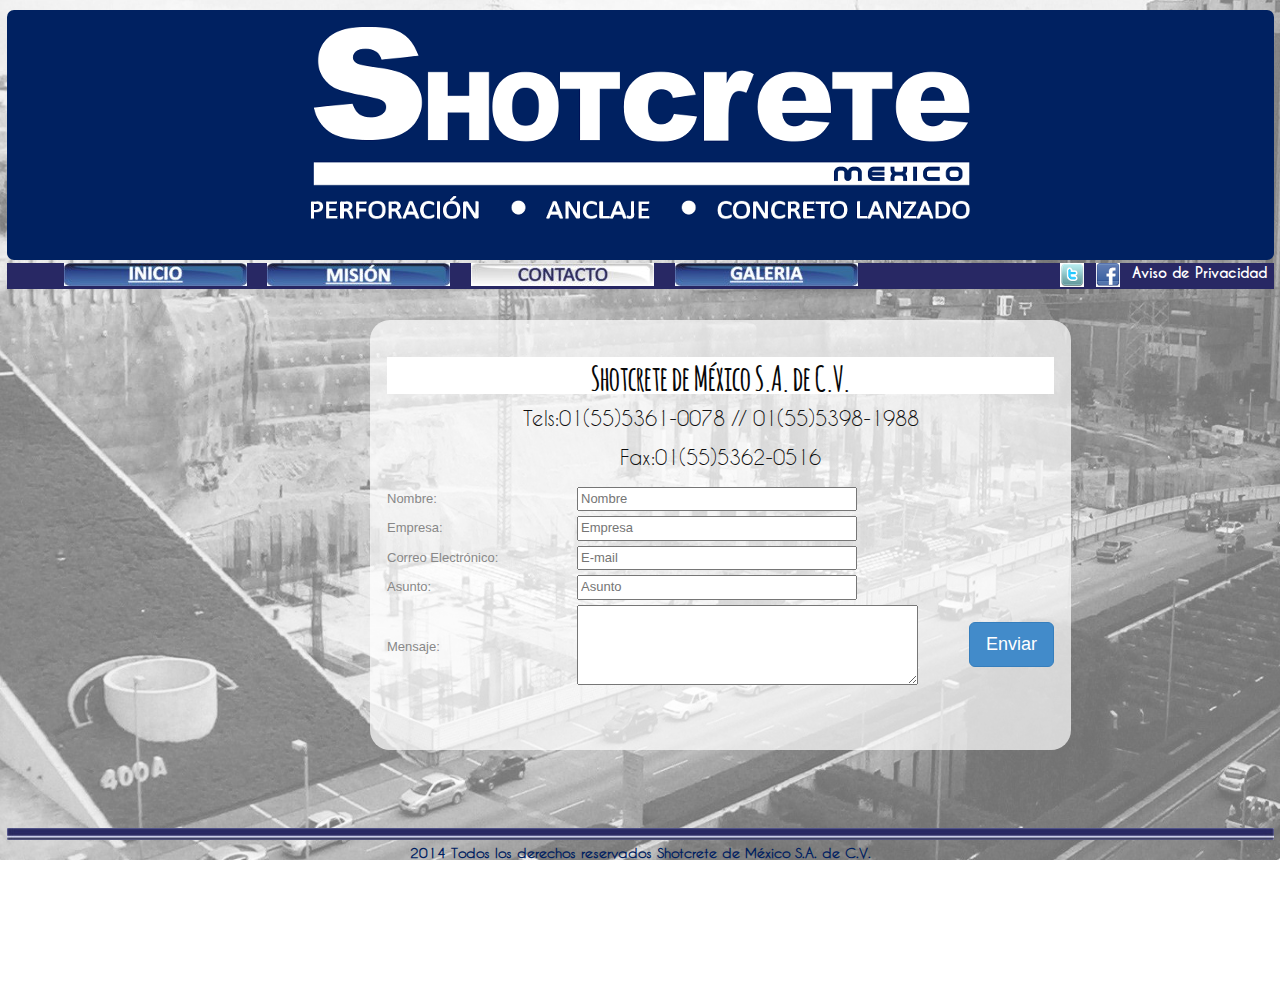
<file: wendy/contacto.html>
<!DOCTYPE html>
<!--
To change this license header, choose License Headers in Project Properties.
To change this template file, choose Tools | Templates
and open the template in the editor.
-->
<html>
    <head>
        <title>Shotcrete México</title>
        <meta charset="UTF-8">
                <meta name="viewport" content="width=device-width, initial-scale=1.0, maximum-scale=1.0, minimum-scale=1.0, user-scalable=no" />
        <link rel="stylesheet" href="bootstrap/css/bootstrap.css">
    
       <link rel="stylesheet" href="imagenes-wendy/estilos-wendy.css">
    </head>
    <body>
           <!-- NAVBAR
================================================== -->
     <div id="logo">
                   <center>  <img  src="imagenes-wendy/encabezado2.png" ></center>
               </div>
    <div class="navegacion">
               <ul>
                   <li><a href="index.html"><img src="imagenes-wendy/inicioA.jpg" onmouseover="this.src='imagenes-wendy/inicioB.jpg'" onmouseout="this.src=' imagenes-wendy/inicioA.jpg '"  /></a></li>  
                   <li><a href="mision.html"><img src="imagenes-wendy/misionA.jpg" onmouseover="this.src='imagenes-wendy/misionB.jpg'" onmouseout="this.src=' imagenes-wendy/misionA.jpg '"  /></a></li>
                   <li><a href="contacto.html"><img src="imagenes-wendy/contactoB.jpg" onmouseover="this.src='imagenes-wendy/contactoA.jpg'" onmouseout="this.src=' imagenes-wendy/contactoB.jpg '"  /></a></li>
                   <li><a href="galeria.html"><img src="imagenes-wendy/galeriaA.jpg" onmouseover="this.src='imagenes-wendy/galeriaB.jpg'" onmouseout="this.src=' imagenes-wendy/galeriaA.jpg '"  /></a></li>
                  <li><a href=""><span class="redes">Aviso de Privacidad</span></a></li>
                   <li><a href="" ><img class="redes" src="imagenes-wendy/facebook.png"></a></li>
                  <li><a href=" " ><img class="redes" src="imagenes-wendy/twitter.png"></a></li>
               </ul>
           </div>
 <!--  termina navegacion   -->
 
 <!-- Inicia pleca  -->

 <!-- Carrusel -->
<!-- Carrusel
    ================================================== -->
    <div id="myCarousel" class="carousel slide" data-ride="carousel">
      <!-- Indicators -->
      
      <div class="carousel-inner">
        <div class="item active">
            <img src="imagenes-wendy/inicial.JPG" class="img-responsive" alt="First slide">
          <div class="container">
              <div class="carousel-caption">
              <div class="row">
                  <div class="col-md-6">
                      
                      
                  </div>
                  <div class="col-md-6">
                       
                  </div>
              </div> 
              </div>
            
          </div>
        </div>
        
        
      </div>
    
    </div>
<!-- /.carrusel -->
<!-- -->

<!--Pleca - -->
<div id="servicio-formulario">
 <!-- formulario -->
 <h2>Shotcrete de México S.A. de C.V.</h2>
 <p>Tels:01(55)5361-0078 // 01(55)5398-1988</p>
 <p>Fax:01(55)5362-0516</p>
 <a id="enviar" class="btn btn-lg btn-primary"> Enviar</a>
 <table>
     
       <tr>
         <td>Nombre:</td><td> <input class="campo" type="text" id="nombre" placeholder="Nombre" ></td>
       </tr>
       <tr>
         <td>Empresa:</td><td> <input class="campo" type="text" id="empresa" placeholder="Empresa" ></td>
       </tr>
       <tr>
         <td>Correo Electrónico:</td><td> <input class="campo" type="text" id="email" placeholder="E-mail" ></td>
       </tr>
       <tr>
         <td>Asunto:</td><td> <input class="campo" type="text" id="asunto" placeholder="Asunto" ></td>
       </tr>
       <tr>
         <td>Mensaje:</td>
         <td>
         <textarea id="mensaje" rows="4" cols="40">
         </textarea></td>
       </tr>
      
              </table>     
    
                      </div>


<!-- PIE   -->
<div id="pie">
    <center>   <img src="imagenes-wendy/linea-pie.jpg">
        <p>2014 Todos los derechos reservados Shotcrete de México S.A. de C.V.</p>
    </center>
               
        <script src="https://code.jquery.com/jquery-1.10.2.min.js"></script>
    <script src="bootstrap/js/bootstrap.min.js"></script>
    <script src="bootstrap/js/docs.min.js"></script>
    <script src="js/jquery-scrollTo/jquery.scrollTo.min.js"></script>
   
    <script>
        
        
    $(document).ready(function(){
     
        
        $("#enviar").click(function(){
        //Procesando formulario de contacto
        $.ajax({
            type:'post',
            url:'contacto.php',
            data:{
               nombre:$("#nombre").val(),
               email:$("#email").val(),
               asunto:$("#asunto").val(),
               empresa:$("#empresa").val(),
               mensaje:$("#mensaje").val()
               
            },
            success:function(respuesta){
              //  alert(respuesta);
              $("#resultado").html(respuesta);
              $("#myModal").modal("show");
            }
            
        });
        
    });
        
    
       
     
    });
    </script>
    
    <!-- Modal -->
<div class="modal fade" id="myModal" tabindex="-1" role="dialog" aria-labelledby="myModalLabel" aria-hidden="true">
  <div class="modal-dialog">
    <div class="modal-content">
      <div class="modal-header">
        <button type="button" class="close" data-dismiss="modal" aria-hidden="true">&times;</button>
        <h4 class="modal-title" id="myModalLabel">Correo</h4>
      </div>
      <div class="modal-body">
          <div id="resultado"></div>
      </div>
      <div class="modal-footer">
       <button type="button" class="btn btn-primary" data-dismiss="modal">Cerrar</button>
     <!--   <button type="button" class="btn btn-primary">Ce</button>-->
      </div>
    </div>
  </div>
</div>
    </body>
</html>
</file>
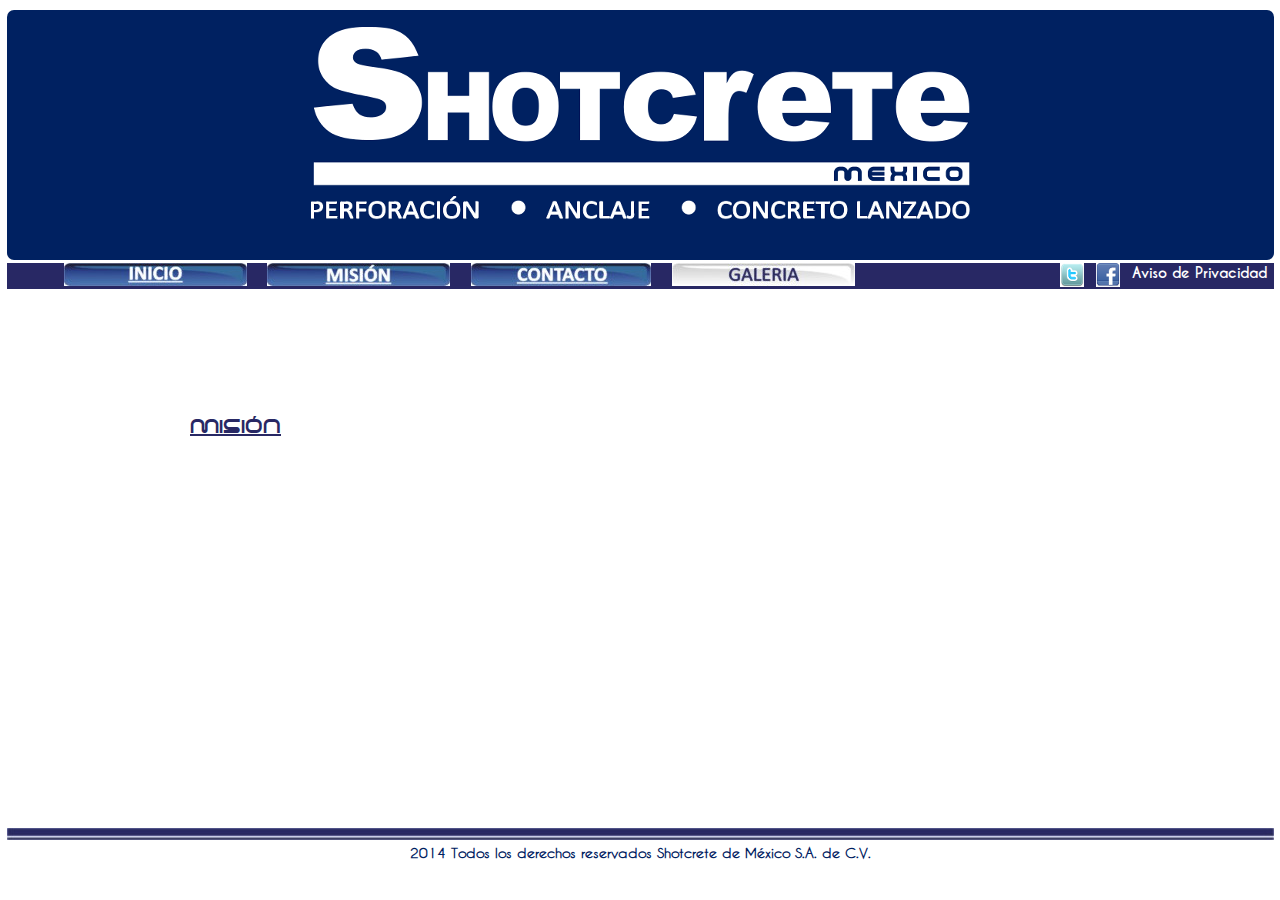
<file: wendy/galeria.html>
<!DOCTYPE html>
<!--
To change this license header, choose License Headers in Project Properties.
To change this template file, choose Tools | Templates
and open the template in the editor.
-->
<html>
    <head>
        <title>Shotcrete México</title>
        <meta charset="UTF-8">
                <meta name="viewport" content="width=device-width, initial-scale=1.0, maximum-scale=1.0, minimum-scale=1.0, user-scalable=no" />
        <link rel="stylesheet" href="bootstrap/css/bootstrap.css">
    
       <link rel="stylesheet" href="imagenes-wendy/estilos-wendy.css">
    </head>
    <body>
           <!-- NAVBAR
================================================== -->
     <div id="logo">
                   <center>  <img  src="imagenes-wendy/encabezado2.png" ></center>
               </div>
    <div class="navegacion">
               <ul>
                   <li><a href="index.html"><img src="imagenes-wendy/inicioA.jpg" onmouseover="this.src='imagenes-wendy/inicioB.jpg'" onmouseout="this.src=' imagenes-wendy/inicioA.jpg '"  /></a></li>  
                   <li><a href="mision.html"><img src="imagenes-wendy/misionA.jpg" onmouseover="this.src='imagenes-wendy/misionB.jpg'" onmouseout="this.src=' imagenes-wendy/misionA.jpg '"  /></a></li>
                   <li><a href="contacto.html"><img src="imagenes-wendy/contactoA.jpg" onmouseover="this.src='imagenes-wendy/contactoB.jpg'" onmouseout="this.src=' imagenes-wendy/contactoA.jpg '"  /></a></li>
                   <li><a href="galeria.html"><img src="imagenes-wendy/galeriaB.jpg" onmouseover="this.src='imagenes-wendy/galeriaA.jpg'" onmouseout="this.src=' imagenes-wendy/galeriaB.jpg '"  /></a></li>
                  <li><a href=""><span class="redes">Aviso de Privacidad</span></a></li>
                   <li><a href="" ><img class="redes" src="imagenes-wendy/facebook.png"></a></li>
                  <li><a href=" " ><img class="redes" src="imagenes-wendy/twitter.png"></a></li>
               </ul>
           </div>
 <!--  termina navegacion   -->
 
 <!-- Inicia pleca  -->

 <!-- Carrusel -->
<!-- Carrusel
    ================================================== -->
    
<!-- /.carrusel -->
<!-- -->
<div id="anclaje-perforacion">
   <h3> <a class="life" href="">misión</a></h3>
</div>
<!--Pleca - -->
<!-- PIE   -->
<div id="pie">
    <center>   <img src="imagenes-wendy/linea-pie.jpg">
        <p>2014 Todos los derechos reservados Shotcrete de México S.A. de C.V.</p>
    </center>
</div>           
        <script src="https://code.jquery.com/jquery-1.10.2.min.js"></script>
    <script src="bootstrap/js/bootstrap.min.js"></script>
    <script src="bootstrap/js/docs.min.js"></script>
    <script src="js/jquery-scrollTo/jquery.scrollTo.min.js"></script>
      <script src="js/jquery.caroufredsel-6.1.0/jquery.carouFredSel.packed.js"></script>
   
    <script>
    $(document).ready(function(){
       // alert('it does work!!!');
        $("#hoteles").click(function(){
        $.scrollTo($("#informacion-hoteles"),800);
        });
     
    });
    </script>
    </body>
</html>
</file>
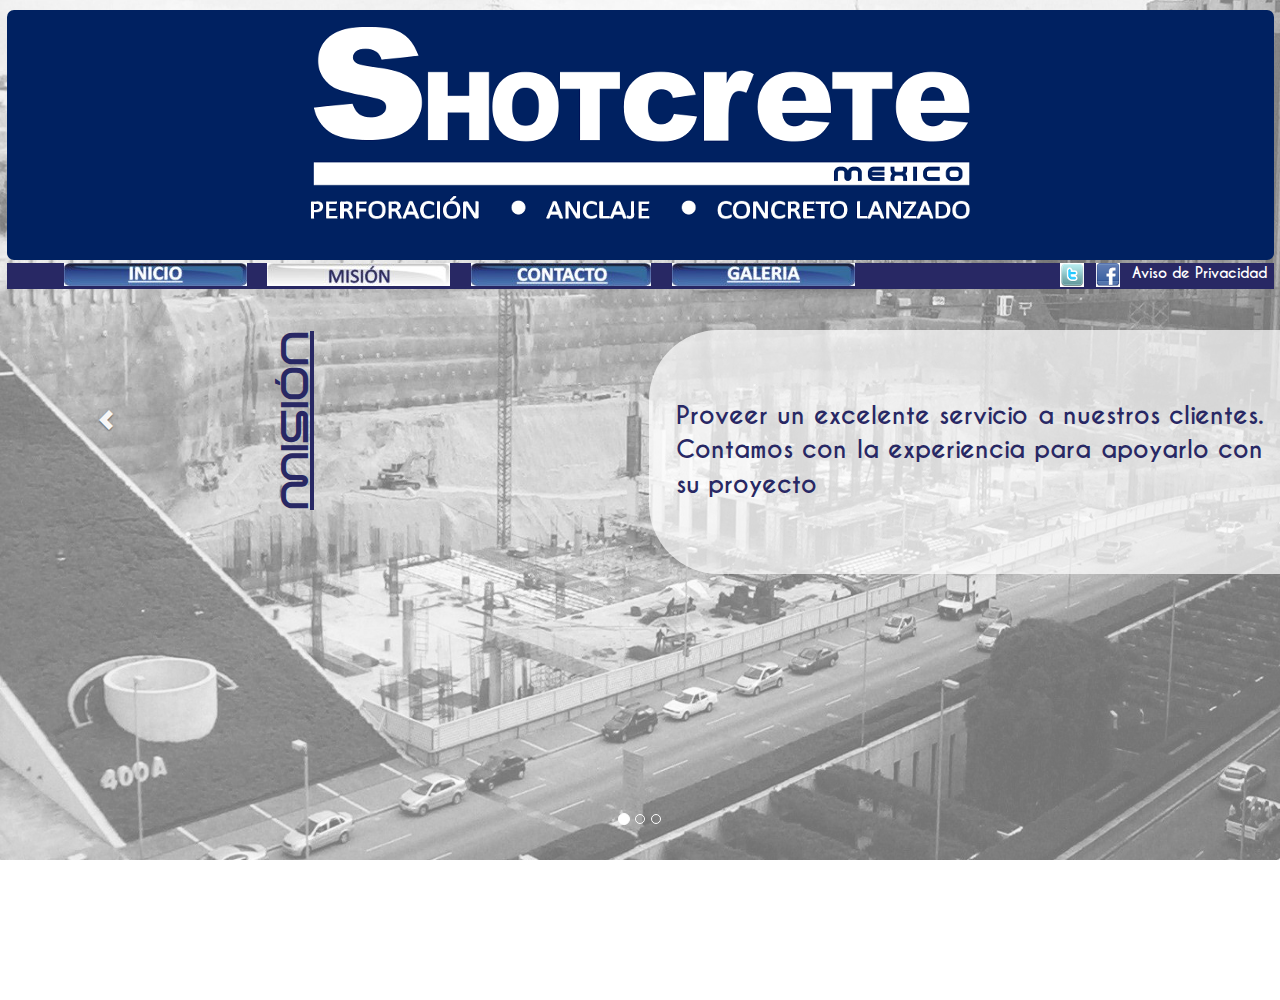
<file: wendy/mision.html>
<!DOCTYPE html>
<!--
To change this license header, choose License Headers in Project Properties.
To change this template file, choose Tools | Templates
and open the template in the editor.
-->
<html>
    <head>
        <title>Shotcrete México</title>
        <meta charset="UTF-8">
                <meta name="viewport" content="width=device-width, initial-scale=1.0, maximum-scale=1.0, minimum-scale=1.0, user-scalable=no" />
        <link rel="stylesheet" href="bootstrap/css/bootstrap.css">
    
       <link rel="stylesheet" href="imagenes-wendy/estilos-wendy.css">
    </head>
    <body>
           <!-- NAVBAR
================================================== -->
     <div id="logo">
                   <center>  <img  src="imagenes-wendy/encabezado2.png" ></center>
               </div>
    <div class="navegacion">
               <ul>
                   <li><a href="index.html"><img src="imagenes-wendy/inicioA.jpg" onmouseover="this.src='imagenes-wendy/inicioB.jpg'" onmouseout="this.src=' imagenes-wendy/inicioA.jpg '"  /></a></li>  
                   <li><a href="mision.html"><img src="imagenes-wendy/misionB.jpg" onmouseover="this.src='imagenes-wendy/misionA.jpg'" onmouseout="this.src=' imagenes-wendy/misionB.jpg '"  /></a></li>
                   <li><a href="contacto.html"><img src="imagenes-wendy/contactoA.jpg" onmouseover="this.src='imagenes-wendy/contactoB.jpg'" onmouseout="this.src=' imagenes-wendy/contactoA.jpg '"  /></a></li>
                   <li><a href="galeria.html"><img src="imagenes-wendy/galeriaA.jpg" onmouseover="this.src='imagenes-wendy/galeriaB.jpg'" onmouseout="this.src=' imagenes-wendy/galeriaA.jpg '"  /></a></li>
                  <li><a href=""><span class="redes">Aviso de Privacidad</span></a></li>
                   <li><a href="" ><img class="redes" src="imagenes-wendy/facebook.png"></a></li>
                  <li><a href=" " ><img class="redes" src="imagenes-wendy/twitter.png"></a></li>
               </ul>
           </div>
 <!--  termina navegacion   -->
 
 <!-- Inicia pleca  -->

 <!-- Carrusel -->
<!-- Carrusel
    ================================================== -->
    <div id="myCarousel" class="carousel slide" data-ride="carousel">
      <!-- Indicators -->
      <ol class="carousel-indicators">
        <li data-target="#myCarousel" data-slide-to="0" class="active"></li>
        <li data-target="#myCarousel" data-slide-to="1"></li>
        <li data-target="#myCarousel" data-slide-to="2"></li>
      </ol>
      <div class="carousel-inner">
        <div class="item active">
            <img src="imagenes-wendy/inicial.JPG" class="img-responsive" alt="First slide">
          <div class="container">
              <div class="carousel-caption">
              <div class="row">
                  <div class="col-md-6">
                      
                      
                  </div>
                  <div class="col-md-6">
                       
                  </div>
              </div> 
              </div>
            
          </div>
        </div>
        <div class="item">
            <img src="imagenes-wendy/inicial2.JPG" class="img-responsive" alt="Second slide">
          <div class="container">
       <!--    <div class="carousel-caption">
              <h1>Shotcrete México</h1>
              <p><strong>Sitio en construcción </strong>   Sitio en construcción Sitio en construcción Sitio en construcción Sitio en construcción.</p>
              <p><a class="btn btn-lg btn-warning" href="#" role="button">Más información</a></p>
            </div>-->
          </div>
        </div>
        <div class="item">
            <img src="imagenes-wendy/inicial3.JPG" class="img-responsive" alt="Third slide">
          <div class="container">
              <!--
            <div class="carousel-caption">
              <h1>Shotcrete México</h1>
              <p><strong>Sitio en construcción  </strong>   Sitio en construcción Sitio en construcción Sitio en construcción</p>
              <p><a class="btn btn-lg btn-warning" href="#" role="button">Más información</a></p>
           
            </div>
              -->
          </div>
        </div>
      </div>
      <a class="left carousel-control" href="#myCarousel" data-slide="prev"><span class="glyphicon glyphicon-chevron-left"></span></a>
      <a class="right carousel-control" href="#myCarousel" data-slide="next"><span class="glyphicon glyphicon-chevron-right"></span></a>
    </div>
<!-- /.carrusel -->
<!-- -->
<div id="misionsita">
   <h3> <a class="life" href="">misión</a></h3>
</div>
<!--Pleca - -->
<div id="servicio-mision">
                       
                           <p>Proveer un excelente servicio a nuestros clientes. Contamos con la experiencia
                            para apoyarlo con su proyecto</p>
                      </div>
               
        <script src="https://code.jquery.com/jquery-1.10.2.min.js"></script>
    <script src="bootstrap/js/bootstrap.min.js"></script>
    <script src="bootstrap/js/docs.min.js"></script>
    <script src="js/jquery-scrollTo/jquery.scrollTo.min.js"></script>
    <script>
    $(document).ready(function(){
       // alert('it does work!!!');
        $("#hoteles").click(function(){
        $.scrollTo($("#informacion-hoteles"),800);
        });
     
    });
    </script>
    </body>
</html>
</file>
<file: wendy/imagenes-wendy/estilos-wendy.css>
/* GLOBAL STYLES
-------------------------------------------------- */
/* Padding below the footer and lighter body text */

body {
  padding-bottom: 40px;
  color: #5a5a5a;
}
@font-face{
    font-family: yo1;
    src:url(../font/Amatic-Bold.ttf);
}
@font-face{
    font-family:yo2;
    src:url(../font/CaviarDreams.ttf);
}
@font-face{
    font-family:yo3;
    src:url(../font/Caviar_Dreams_Bold.ttf);
}

@font-face{
    font-family: life1;
    src:url(lifesupb.ttf);
}
#logo{
 
    margin: 0 auto;
    position: absolute;
    top:10px;
    left:0;
    right:0;
    z-index: 120;
    
}
#logo img{
    border-radius: 7px;
}
#privacidad{
  float:right;   
}

h1{
    font-family:yo1;
    text-align: center;
    font-size:40px;
}
h2{
    font-family: yo1;
    text-align: center;
    font-size: 34px;
}
p{
    font-family: yo2;
}

.fuente-boton{
    font-size: 17px;
    font-weight:  bolder;
}
.thumbnail a{
    text-align: center;
}

.navbar-default{
    background: #002161;
    color: white;
}
.navbar-toggle{
    background-color: white;
  background-image: none;
  border: 1px solid white;
  
}
.navbar-toggle:focus{
    background-color: #002161 ;
  background-image: none;
  border: 1px solid  #002161; 
}
.icon-bar{
     color:white;
}
.navbar-default {
    background-color:  #002161;
  border-color: #002161;
}
.navbar-default .navbar-brand {
  color: white;
}
.navbar-default .navbar-brand:hover,
.navbar-default .navbar-brand:focus {
  color:  #e7e7e7;
  background-color: transparent;
}
.navbar-default .navbar-text {
  color:  #e7e7e7;
}
.navbar-default .navbar-nav > li > a {
  color:  white;
}
.navbar-default .navbar-nav > li > a:hover,
.navbar-default .navbar-nav > li > a:focus {
  color: #e7e7e7;
  background-color: transparent;
}
.navbar-default .navbar-nav > .active > a,
.navbar-default .navbar-nav > .active > a:hover,
.navbar-default .navbar-nav > .active > a:focus {
  color: #555;
  background-color: #e7e7e7;
}
.navbar-default .navbar-nav > .disabled > a,
.navbar-default .navbar-nav > .disabled > a:hover,
.navbar-default .navbar-nav > .disabled > a:focus {
  color: #ccc;
  background-color: transparent;
}
.navbar-default .navbar-toggle {
  border-color: #002161;
}
.navbar-default .navbar-toggle:hover,
.navbar-default .navbar-toggle:focus {
  background-color: #ddd;
}
.navbar-default .navbar-toggle .icon-bar {
  background-color: #888;
}
.navbar-default .navbar-collapse,
.navbar-default .navbar-form {
  border-color:  #002161;
}
.navbar-default .navbar-nav > .open > a,
.navbar-default .navbar-nav > .open > a:hover,
.navbar-default .navbar-nav > .open > a:focus {
  color: #555;
  background-color: #e7e7e7;
}
.dropdown-menu{
    background: #025687;
    color: white;
}
.dropdown-menu > li > a {
    color:white;
}
@media (max-width: 767px) {
  .dropdown-menu{
    background: #025687;
    color: white;
}
.dropdown-menu > li > a {
    color:white;
}  
    
}


/* CUSTOMIZE THE NAVBAR
-------------------------------------------------- */

/* Special class on .container surrounding .navbar, used for positioning it into place. */
.navbar-wrapper {
  position: absolute;
  top: 245px;
  left: 0;
  right: 0;
  z-index: 20;
}

.navegacion{
    position: absolute;
  top: 260px;
  left: 0;
  right: 0;
  z-index: 20;
  width:1267px;
  height:26px;
  margin:3px auto;
  background: #282864;
}
.navegacion li{
    display:inline;
    margin-left: 17px;
}
li img{
    background: white;
}
#contacto a{
    background-image: url(contactoA.jpg);
}
#raya{
    position:absolute;
    top:290px;
    left: 0;
  right: 0;
  z-index: 20;
  width:1267px;
  height:3px;
  margin:3px auto;
  background: #282864;
    
}
#contacto a:hover{
    background-image: url(contactoB.jpg);
}



#navegacion-borde{
   border-image:  url(margen.png);
}

/* Flip around the padding for proper display in narrow viewports */
.navbar-wrapper .container {
  padding-left: 0;
  padding-right: 0;
}
.navbar-wrapper .navbar {
  padding-left: 15px;
  padding-right: 15px;
}


/* CUSTOMIZE THE CAROUSEL
-------------------------------------------------- */

/* Carousel base class */
.carousel {
  height: 900px;
  margin-bottom: 60px;
  padding-top: -60px;
   left: 0 !important;
      
}
/* Since positioning the image, we need to help out the caption */
.carousel-caption {
  z-index: 10;
  

}

/* Declare heights because of positioning of img element */
.carousel .item {
  height: 900px;
  background-color: #777;
left: 0 !important;
      -webkit-transition: opacity .9s; /*adjust timing here */
         -moz-transition: opacity .9s;
           -o-transition: opacity .9s;
              transition: opacity .9s;
}
.carousel-control {
    background-image: none !important; /* remove background gradients on controls */
}
/* Fade controls with items */
.next.left,
.prev.right {
    opacity: 1;
    z-index: 1;
}
.active.left,
.active.right {
    opacity: 0;
    z-index: 2;
}
.carousel-inner > .item > img {
  position: absolute;
  top: 0;
  left: 0;
  min-width: 100%;
  height: 900px;
}



/* MARKETING CONTENT
-------------------------------------------------- */

/* Pad the edges of the mobile views a bit */
.marketing {
  padding-left: 15px;
  padding-right: 15px;
}

/* Center align the text within the three columns below the carousel */
.marketing .col-lg-4 {
  text-align: center;
  margin-bottom: 20px;
}
.marketing h2 {
  font-weight: normal;
}
.marketing .col-lg-4 p {
  margin-left: 10px;
  margin-right: 10px;
}


/* Featurettes
------------------------- */

.featurette-divider {
  margin: 80px 0; /* Space out the Bootstrap <hr> more */
}

/* Thin out the marketing headings */
.featurette-heading {
  font-weight: 300;
  line-height: 1;
  letter-spacing: -1px;
}



/* RESPONSIVE CSS
-------------------------------------------------- */

@media (min-width: 768px) {

  /* Remove the edge padding needed for mobile */
  .marketing {
    padding-left: 0;
    padding-right: 0;
  }

  /* Navbar positioning foo */
  .navbar-wrapper {
    margin-top: 20px;
  }
  .navbar-wrapper .container {
    padding-left:  15px;
    padding-right: 15px;
  }
  .navbar-wrapper .navbar {
    padding-left:  0;
    padding-right: 0;
  }


  /* The navbar becomes detached from the top, so we round the corners */
  .navbar-wrapper .navbar {
    border-radius: 4px;
  }

  /* Bump up size of carousel content */
  .carousel-caption p {
    margin-bottom: 20px;
    font-size: 21px;
    line-height: 1.4;
  }

  .featurette-heading {
    font-size: 50px;
  }

}

@media (min-width: 992px) {
  .featurette-heading {
    margin-top: 120px;
  }
  .carousel{
        margin-top:-40px;
  }
  
  
}

@media(max-width:500px){
    .carousel {
  height: 300px;
  margin-bottom: 60px;
}
/* Since positioning the image, we need to help out the caption */
.carousel-caption {
  z-index: 10;
}

/* Declare heights because of positioning of img element */
.carousel .item {
  height: 300px;
  background-color: #777;
}
.carousel-inner > .item > img {
  position: absolute;
  top: 0;
  left: 0;
  min-width: 100%;
  height: 300px;
}

}

.hola{
    width:100%;
    height:1000px;
    background: red;
    margin-top: -90px;
}
#inferior{
    width:270px;
    position: relative;
    height:100px;
  //  background: #3c763d;
    margin:0 auto;
    margin-top:-300px;
}

#anclaje-perforacion{
    position:  absolute;
    top:340px;
    left:180px;
    width:600px;
    height:260px;
   
    
}

#anclaje-perforacion a{
    color:rgb(40,40,100);
      font-size: 20px;
      font-weight:  bolder;
    
      
}
#misionsita{
    position:  absolute;
    top:100px;
    left:40px;
    width:580px;
    height:260px;
         -ms-transform: rotate(-90deg); /* IE 9 */
-webkit-transform: rotate(-90deg); /* Chrome, Safari, Opera */
transform: rotate(-90deg);

   
    
}

#misionsita a{
    color:rgb(40,40,100);
      font-size: 40px;
      font-weight:  bolder;
    
      
}
.life{
     font-family: life1;
     text-decoration:  underline;
     font-size: 30px;
     font-weight: bolder;

}

.item img{
    /*
   opacity:0.4;
filter:alpha(opacity=40); /* For IE8 and earlier 
*/
}
#servicio1{
    background: rgba(40,40,100,0.7);
    border-radius: 70px;
    margin-left: -70px;
   font-size: 20px;
    width:701px;
    color:white;
    height:200px;
    position:absolute;
    left:0;
    top:480px;
    border-right:none;   
    padding-top: -20px;  
    padding-left: 17px;
    padding-right: 17px;
}

#servicio1 p{
    padding-left: 70px;
}
#anclajito{
    padding-left: 70px;
    padding-top: 7px;
}

#servicio1 h3{
     padding-left: 70px;
}
#servicio2{
    margin-bottom:60%;
}
#servicio-mision{
    background: rgba(255,255,255,0.7);
    border-radius: 70px;
    margin-right: -70px;
   font-size: 20px;
    width:701px;
    color:white;
    height:244px;
    position:absolute;
    right:0;
    top:330px;
    border-right:none;   
    padding: 17px;  
}
#tuitersin{
   /* background: rgba(255,255,255,0.7);*/
    border-radius: 70px;
    margin-right: -70px;
   font-size: 20px;
    width:501px;
    color:white;
    height:244px;
    position:absolute;
    right:70px;
    top:330px;
    border-right:none;   
    padding: 17px;     
    margint-right:70px;
}

#servicio-mision p, h3{
    padding-top: 52px;
    padding-right: 70px;
    padding-left: 10px;
}

#servicio-mision p{
   font-family: yo3;
   font-size: 24px; 
    color:rgb(40,40,100);
   text-align:  justify;
}

#servicio-formulario{
  background: rgba(255,255,255,0.7);
    border-radius: 20px;
    margin-right: -70px;
   font-size: 20px;
    width:701px;
    color:white;
    height:430px;
    position:absolute;
    left:370px;
 
    top:320px;
    border-right:none;   
    padding: 17px;  
}
#servicio-formulario h2{
    text-align: center;
    color:#080808;
}
#servicio-formulario p{
    text-align: center;
    color: #0f0f0f;
}
.campo{
    width:280px;
}
#enviar{
     float:right;
     margin-top: 140px;
}
.redes{
    padding: 0;
    margin-top: 0;
    float:right;
    margin-left:5px;
    margin-right:7px;
    color:white;
}
table{
     text-align: justify;
     padding-left: 30px;
}
td{
    width:190px;
    color:#888;
    margin:5px;
    padding-top: 5px;
    font-size: 13px;
}

li{
      text-decoration: none;
    list-style: none; 
      font-weight: 900;
      font-family: yo3;
}
#servicio1 p{
   font-family: yo3;
   font-size: 16px; 
 
   text-align:  justify;
}

/* Menu de pagina de inicio  */
.estilo-menu{
     width:380px;
    height:40px;
    color:#f8c303;
    font-size:16px;
}
#pie{
    position: absolute;
    left: 0;
  right: 0;
  z-index: 20;
    top:823px;
    width:1267px;
    height: 60px;
    margin:0 auto;
    text-align:  center;
    color:#002161;
    font-weight: bolder;
  
}
#primero{
   
}
#segundo{
    
    padding-left: 20px;
}
#tercero{
   
    padding-left: 30px;
}
#cuarto{
    
    padding-left: 40px;
}
#quinto{
    
    padding-left: 40px;
}
#sexto{
    
    padding-left: 90px;
}
#septimo{
    padding-left: 80px;
}
#octavo{
    padding-left: 60px;
}

h2{
    background: white;

    
}
</file>
